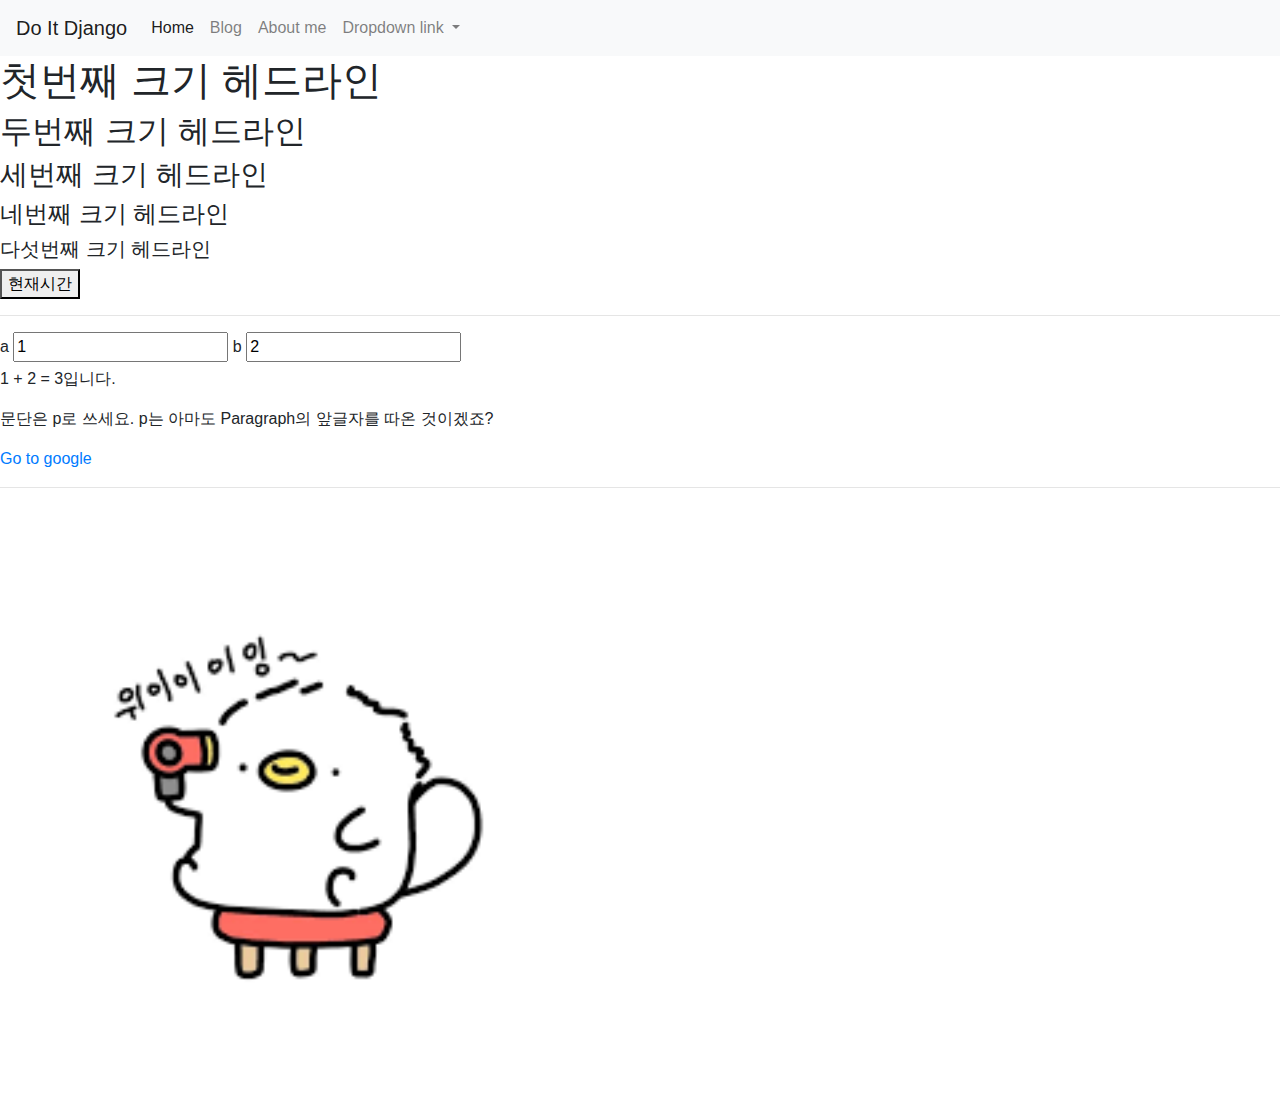
<file: index.html>
<!doctype html>
<html>

<head>
    <title>정현준의 홈페이지</title>
    <link href="https://cdnjs.cloudflare.com/ajax/libs/bootstrap/4.5.3/css/bootstrap.min.css" rel="stylesheet"
        type="text/css">

    <script type="text/javascript" src="add_two_number.js"></script>
    <script type="text/javascript" src="what_time_is_it.js"></script>
</head>

<body>
    <nav class="navbar navbar-expand-lg navbar-light bg-light">
        <a class="navbar-brand" href="./index.html">Do It Django</a>
        <button class="navbar-toggler" type="button" data-toggle="collapse" data-target="#navbarNavDropdown"
            aria-controls="navbarNavDropdown" aria-expanded="false" aria-label="Toggle navigation">
            <span class="navbar-toggler-icon"></span>
        </button>
        <div class="collapse navbar-collapse" id="navbarNavDropdown">
            <ul class="navbar-nav">
                <li class="nav-item active">
                    <a class="nav-link" href="./index.html">Home <span class="sr-only">(current)</span></a>
                </li>
                <li class="nav-item">
                    <a class="nav-link" href="./blog_list.html">Blog</a>
                </li>
                <li class="nav-item">
                    <a class="nav-link" href="./about_me.html">About me</a>
                </li>
                <li class="nav-item dropdown">
                    <a class="nav-link dropdown-toggle" href="#" id="navbarDropdownMenuLink" role="button"
                        data-toggle="dropdown" aria-haspopup="true" aria-expanded="false">
                        Dropdown link
                    </a>
                    <div class="dropdown-menu" aria-labelledby="navbarDropdownMenuLink">
                        <a class="dropdown-item" href="#">Action</a>
                        <a class="dropdown-item" href="#">Another action</a>
                        <a class="dropdown-item" href="#">Something else here</a>
                    </div>
                </li>
            </ul>
        </div>
    </nav>

    <h1>첫번째 크기 헤드라인</h1>
    <h2>두번째 크기 헤드라인</h2>
    <h3>세번째 크기 헤드라인</h3>
    <h4>네번째 크기 헤드라인</h4>
    <h5>다섯번째 크기 헤드라인</h5>
    <button onclick="whatTimeIsIt()">현재시간</button>
    <hr />

    <label for="inputA">a</label>
    <input id="inputA" value=1 onekeyup="doSomething()">
    <label for="inputB">b</label>
    <input id="inputB" value=2 onekeyup="doSomething()">

    <p><span id="valueA">1</span> + <span id="valueB">2</span> = <span id="valueC">3</span>입니다.</p>

    <p>문단은 p로 쓰세요. p는 아마도 Paragraph의 앞글자를 따온 것이겠죠?</p>
    <a href="https://www.google.com">Go to google</a>
    <hr />
    <img src="./images/images.png" width="600px">
</body>

</html>
</file>
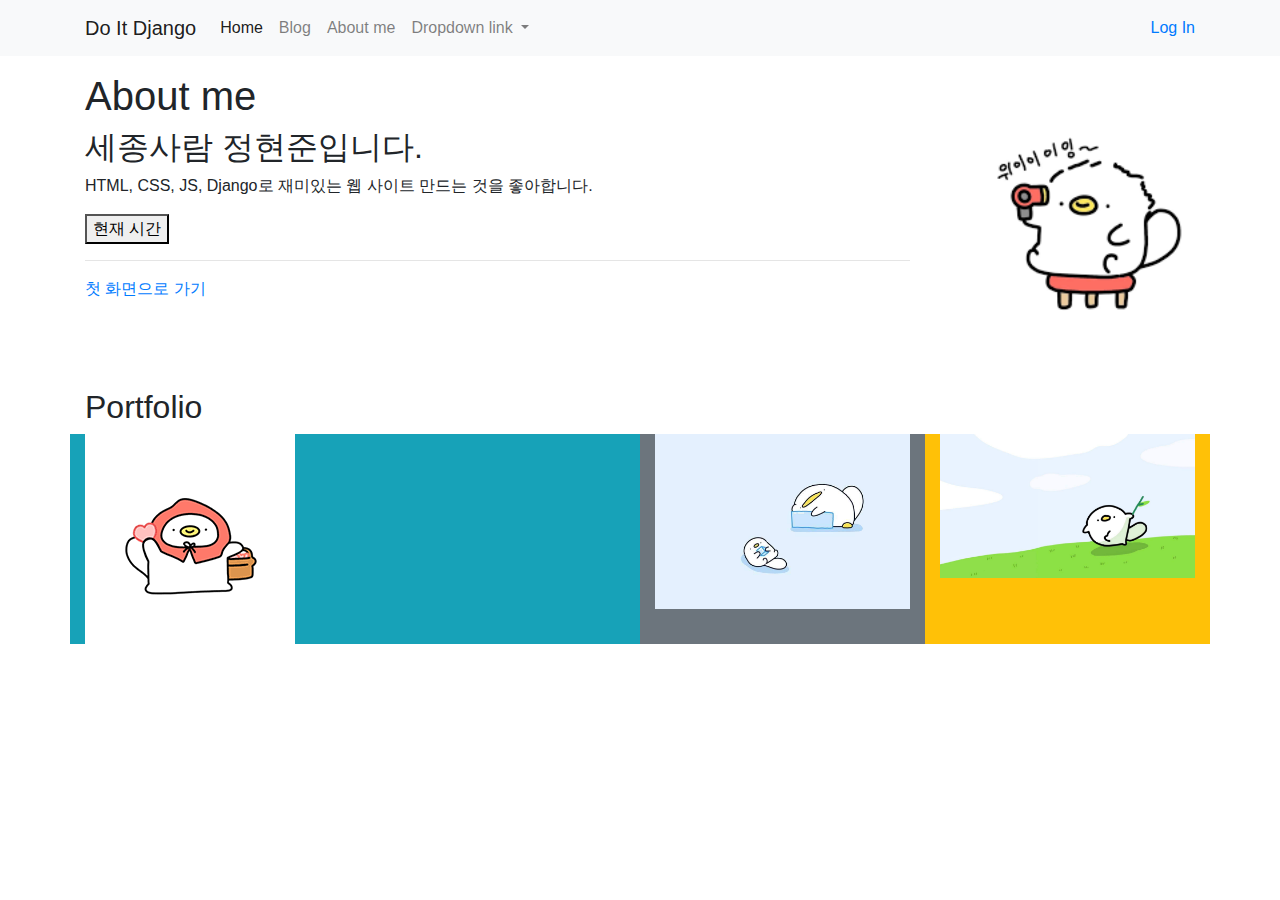
<file: about_me.html>
<!doctype html>
<html>

<head>
    <title>About me</title>
    <link href="https://cdnjs.cloudflare.com/ajax/libs/bootstrap/4.5.3/css/bootstrap.min.css" rel="stylesheet"
        type="text/css">

    <script type="text/javascript" src="what_time_is_it.js"></script>
</head>

<body>
    <nav class="navbar navbar-expand-lg navbar-light bg-light">
        <div class="container">
            <a class="navbar-brand" href="./index.html">Do It Django</a>
            <button class="navbar-toggler" type="button" data-toggle="collapse" data-target="#navbarNavDropdown"
                aria-controls="navbarNavDropdown" aria-expanded="false" aria-label="Toggle navigation">
                <span class="navbar-toggler-icon"></span>
            </button>
            <div class="collapse navbar-collapse" id="navbarNavDropdown">
                <ul class="navbar-nav mr-auto">
                    <li class="nav-item active">
                        <a class="nav-link" href="./index.html">Home <span class="sr-only">(current)</span></a>
                    </li>
                    <li class="nav-item">
                        <a class="nav-link" href="./blog_list.html">Blog</a>
                    </li>
                    <li class="nav-item">
                        <a class="nav-link" href="./about_me.html">About me</a>
                    </li>
                    <li class="nav-item dropdown">
                        <a class="nav-link dropdown-toggle" href="#" id="navbarDropdownMenuLink" role="button"
                            data-toggle="dropdown" aria-haspopup="true" aria-expanded="false">
                            Dropdown link
                        </a>
                        <div class="dropdown-menu" aria-labelledby="navbarDropdownMenuLink">
                            <a class="dropdown-item" href="#">Action</a>
                            <a class="dropdown-item" href="#">Another action</a>
                            <a class="dropdown-item" href="#">Something else here</a>
                        </div>
                    </li>
                </ul>
                <ul class="navbar-nav">
                    <li class="nav-item">
                        <a class="Nav-link" href="#">Log In</a>
                    </li>
                </ul>
            </div>
        </div>
    </nav>

    <div class="container">
        <div class="row my-3">
            <div class="col-9">
                <h1>About me</h1>
                <h2>세종사람 정현준입니다. </h2>
                <p>HTML, CSS, JS, Django로 재미있는 웹 사이트 만드는 것을 좋아합니다. </p>

                <button onclick="whatTimeIsIt()">현재 시간</button>
                <hr />

                <a href="index.html">첫 화면으로 가기</a>
            </div>
            <div class="col-3">
                <img src="./images/images.png" height="300px">
            </div>
        </div>
        <div class="row">
            <div class="col-12">
                <h2>Portfolio</h2>
            </div>
            <div class="col-sm col-lg-6 bg-info">
                <img src="./images/image_a.png" class="img-fluid">
            </div>
            <div class="col-sm col-lg-3 bg-secondary">
                <img src="./images/image_b.png" class="img-fluid">
            </div>
            <div class="col-sm col-lg-3 bg-warning">
                <img src="./images/image_c.png" class="img-fluid">
            </div>
        </div>
    </div>
    
    <script src="https://code.jquery.com/jquery-3.5.1.slim.min.js"
        integrity="sha384-DfXdz2htPH0lsSSs5nCTpuj/zy4C+OGpamoFVy38MVBnE+IbbVYUew+OrCXaRkfj"
        crossorigin="anonymous"></script>
    <script src="https://cdn.jsdelivr.net/npm/popper.js@1.16.1/dist/umd/popper.min.js"
        integrity="sha384-9/reFTGAW83EW2RDu2S0VKaIzap3H66lZH81PoYlFhbGU+6BZp6G7niu735Sk7lN"
        crossorigin="anonymous"></script>
    <script src="https://cdn.jsdelivr.net/npm/bootstrap@4.5.3/dist/js/bootstrap.min.js"
        integrity="sha384-w1Q4orYjBQndcko6MimVbzY0tgp4pWB4lZ7lr30WKz0vr/aWKhXdBNmNb5D92v7s"
        crossorigin="anonymous"></script>
</body>

</html>
</file>
